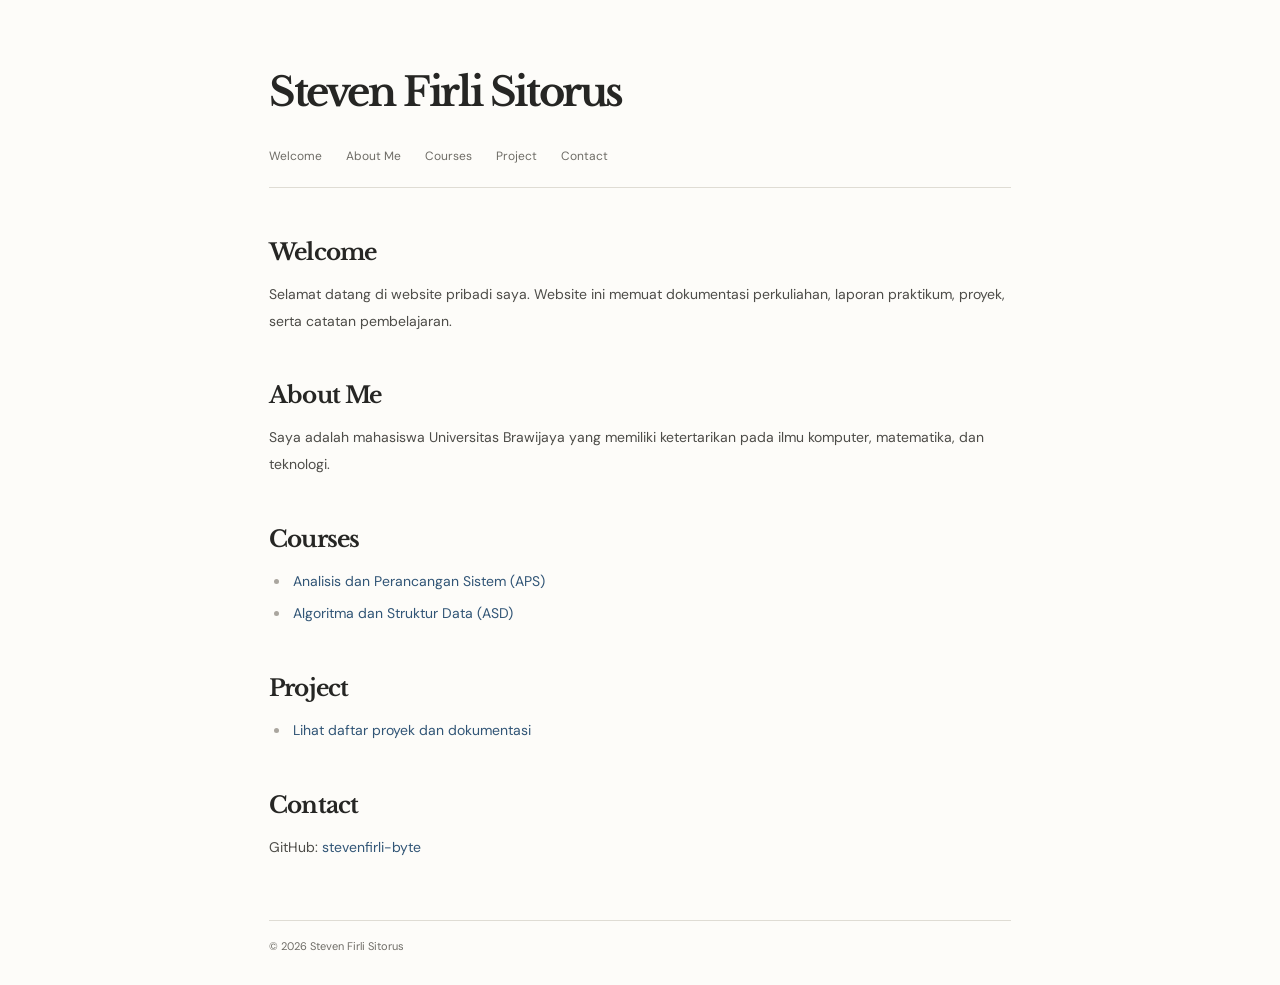
<file: steven-portfolio/index.html>
<!doctype html>
<html lang="id">
<head>
<meta charset="utf-8"><meta name="viewport" content="width=device-width,initial-scale=1">
<title>Steven Firli Sitorus</title><link rel="stylesheet" href="style.css">
</head>
<body>
<header><h1>Steven Firli Sitorus</h1>
<nav><a href="#welcome">Welcome</a><a href="#about">About Me</a><a href="#courses">Courses</a><a href="#projects">Project</a><a href="#contact">Contact</a></nav></header>
<main>
<section id="welcome"><h2>Welcome</h2><p>Selamat datang di website pribadi saya. Website ini memuat dokumentasi perkuliahan, laporan praktikum, proyek, serta catatan pembelajaran.</p></section>
<section id="about"><h2>About Me</h2><p>Saya adalah mahasiswa Universitas Brawijaya yang memiliki ketertarikan pada ilmu komputer, matematika, dan teknologi.</p></section>
<section id="courses"><h2>Courses</h2><ul><li><a href="courses/aps.html">Analisis dan Perancangan Sistem (APS)</a></li><li><a href="courses/asd.html">Algoritma dan Struktur Data (ASD)</a></li></ul></section>
<section id="projects"><h2>Project</h2><ul><li><a href="projects/index.html">Lihat daftar proyek dan dokumentasi</a></li></ul></section>
<section id="contact"><h2>Contact</h2><p>GitHub: <a href="https://github.com/stevenfirli-byte">stevenfirli-byte</a></p></section>
</main><footer>© 2026 Steven Firli Sitorus</footer>
</body></html>
</file>
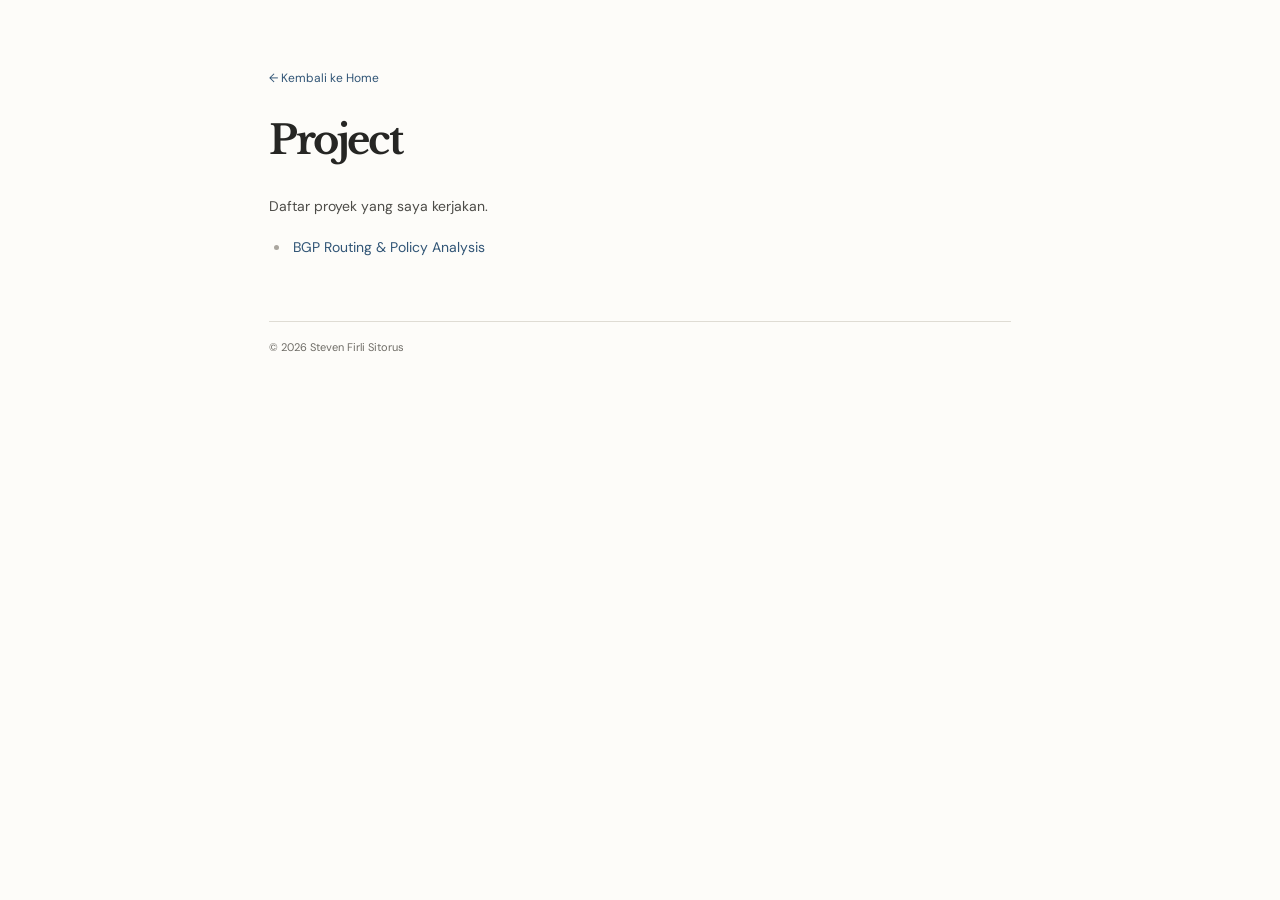
<file: steven-portfolio/projects/index.html>
<!doctype html><html lang="id"><head><meta charset="utf-8"><meta name="viewport" content="width=device-width,initial-scale=1"><title>Project — Steven Firli Sitorus</title><link rel="stylesheet" href="../style.css"></head><body>
<a class="back" href="../index.html#projects">← Kembali ke Home</a>
<h1>Project</h1><p>Daftar proyek yang saya kerjakan.</p>
<ul><li><a href="routing-bgp.html">BGP Routing & Policy Analysis</a></li></ul>
<footer>© 2026 Steven Firli Sitorus</footer></body></html>
</file>
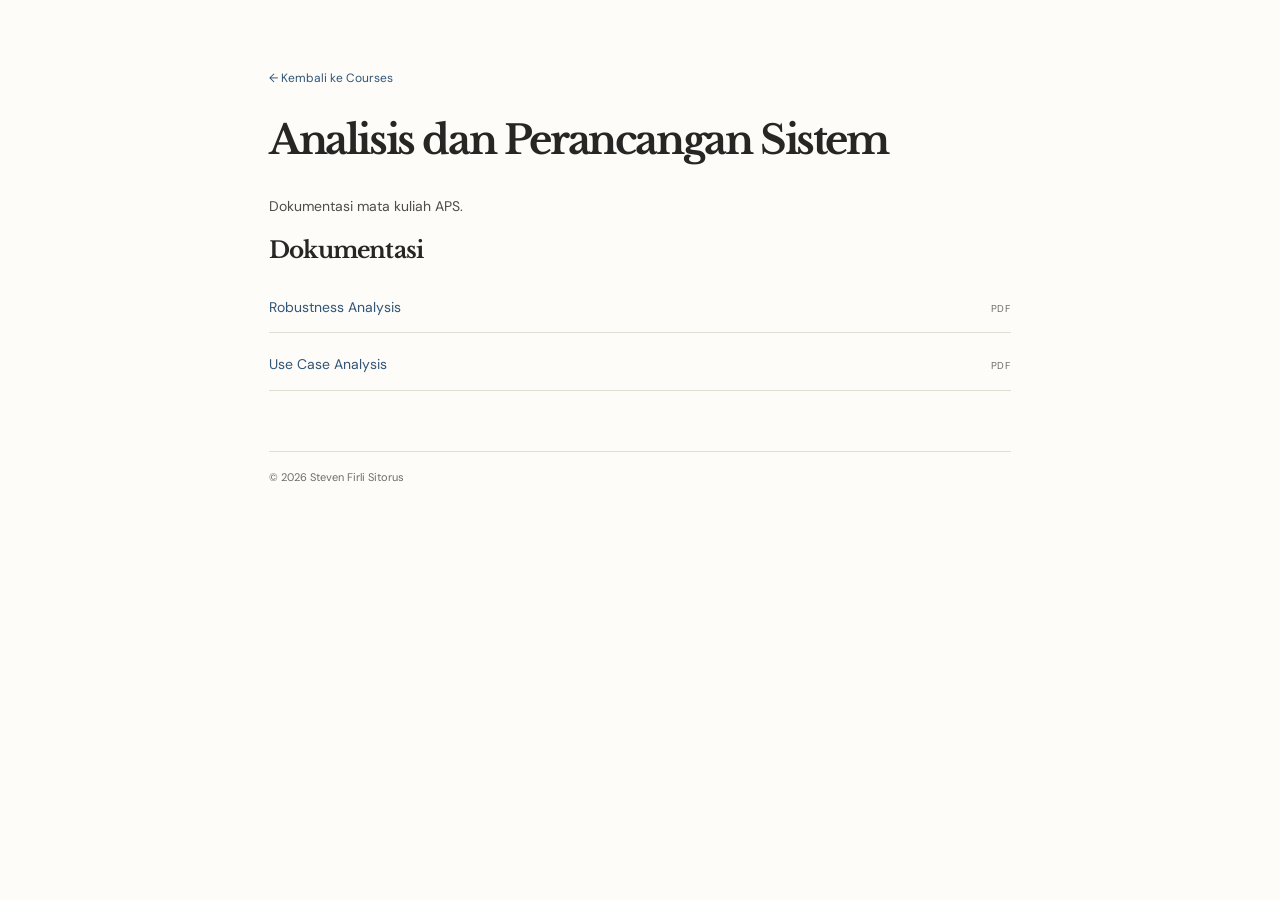
<file: steven-portfolio/courses/aps.html>
<!doctype html><html lang="id"><head><meta charset="utf-8"><meta name="viewport" content="width=device-width,initial-scale=1"><title>APS — Steven Firli Sitorus</title><link rel="stylesheet" href="../style.css"></head><body>
<a class="back" href="../index.html#courses">← Kembali ke Courses</a>
<h1>Analisis dan Perancangan Sistem</h1>
<p>Dokumentasi mata kuliah APS.</p>
<h2>Dokumentasi</h2><ul class="file-list">
<li><a href="../documents/aps/robustness-analysis.pdf" target="_blank" rel="noopener">Robustness Analysis</a><span class="tag">PDF</span></li>
<li><a href="../documents/aps/use-case.pdf" target="_blank" rel="noopener">Use Case Analysis</a><span class="tag">PDF</span></li>
</ul><footer>© 2026 Steven Firli Sitorus</footer></body></html>
</file>
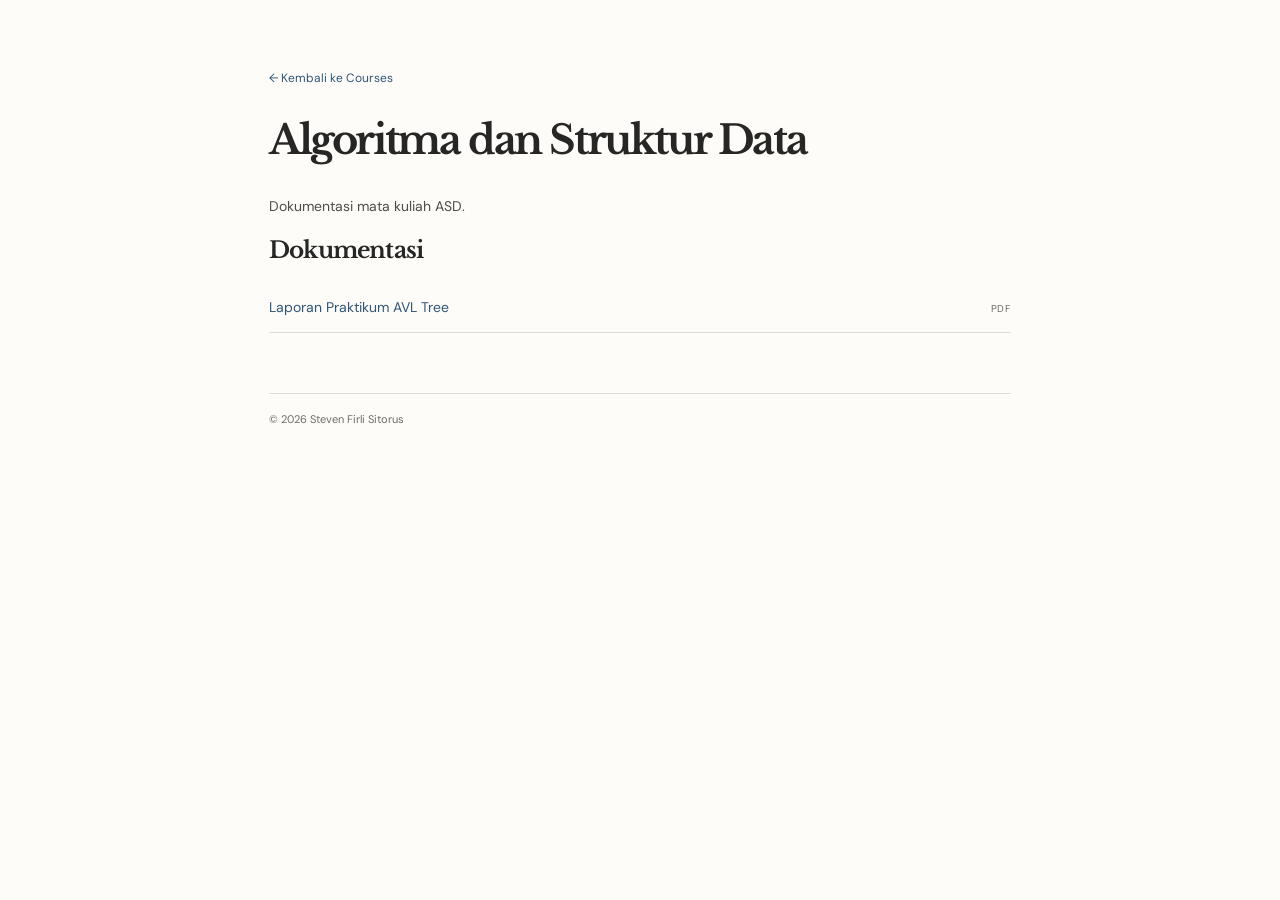
<file: steven-portfolio/courses/asd.html>
<!doctype html><html lang="id"><head><meta charset="utf-8"><meta name="viewport" content="width=device-width,initial-scale=1"><title>ASD — Steven Firli Sitorus</title><link rel="stylesheet" href="../style.css"></head><body>
<a class="back" href="../index.html#courses">← Kembali ke Courses</a>
<h1>Algoritma dan Struktur Data</h1>
<p>Dokumentasi mata kuliah ASD.</p>
<h2>Dokumentasi</h2><ul class="file-list">
<li><a href="../documents/asd/avl-tree.pdf" target="_blank" rel="noopener">Laporan Praktikum AVL Tree</a><span class="tag">PDF</span></li>
</ul><footer>© 2026 Steven Firli Sitorus</footer></body></html>
</file>
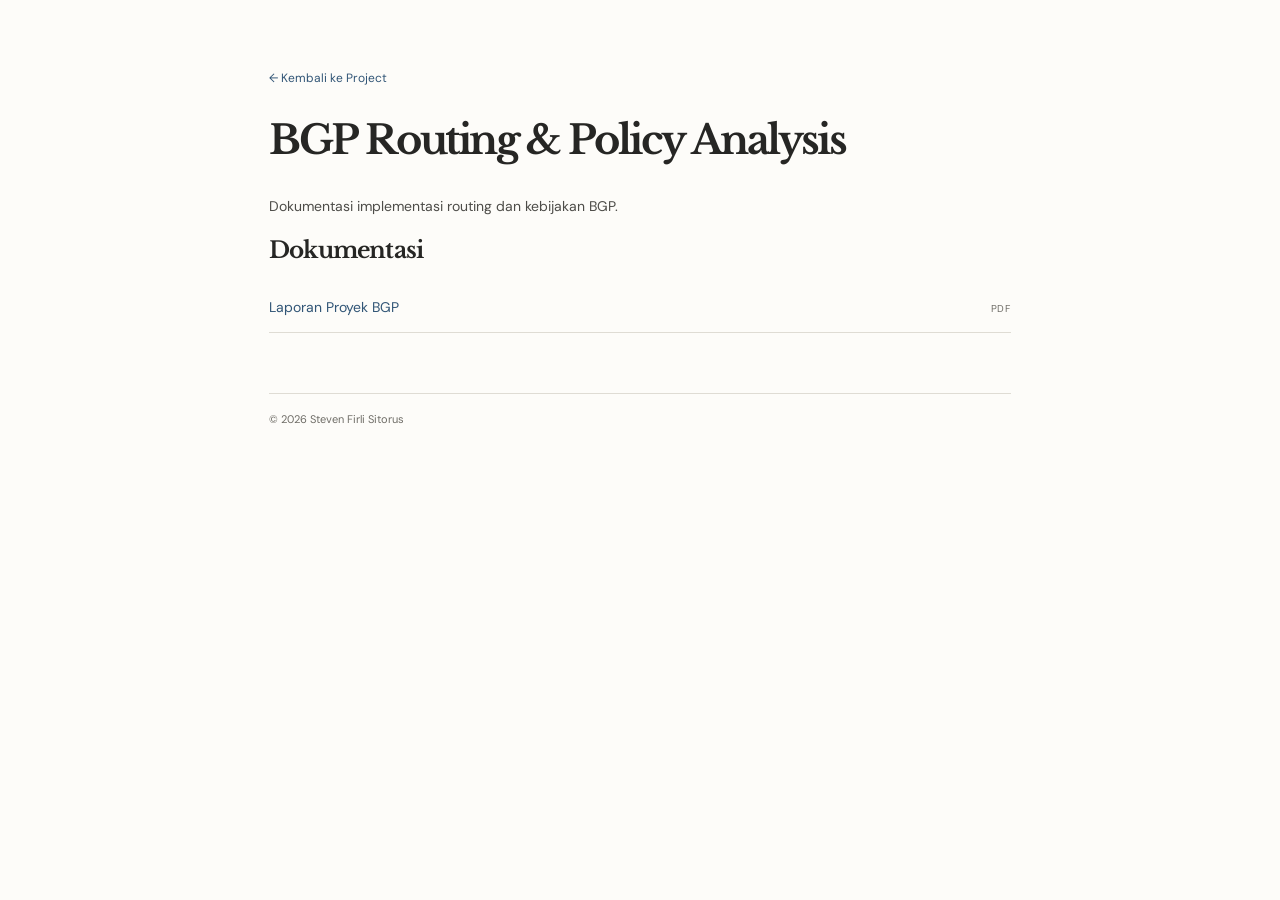
<file: steven-portfolio/projects/routing-bgp.html>
<!doctype html><html lang="id"><head><meta charset="utf-8"><meta name="viewport" content="width=device-width,initial-scale=1"><title>BGP Routing — Steven Firli Sitorus</title><link rel="stylesheet" href="../style.css"></head><body>
<a class="back" href="index.html">← Kembali ke Project</a>
<h1>BGP Routing & Policy Analysis</h1><p>Dokumentasi implementasi routing dan kebijakan BGP.</p>
<h2>Dokumentasi</h2><ul class="file-list"><li><a href="../documents/bgp-routing.pdf" target="_blank" rel="noopener">Laporan Proyek BGP</a><span class="tag">PDF</span></li></ul>
<footer>© 2026 Steven Firli Sitorus</footer></body></html>
</file>
<file: steven-portfolio/style.css>
@import url('https://fonts.googleapis.com/css2?family=DM+Sans:wght@400;500;600&family=Libre+Baskerville:wght@400;700&display=swap');
:root{--paper:#fdfcf9;--ink:#262624;--muted:#6e6c66;--link:#315576;--line:#dfdcd4}
*{box-sizing:border-box}html{scroll-behavior:smooth}body{max-width:790px;margin:0 auto;padding:64px 24px 28px;background:var(--paper);color:var(--ink);font:14px/1.9 'DM Sans',Arial,sans-serif}h1,h2,h3{font-family:'Libre Baskerville',Georgia,serif;line-height:1.4}h1{font-size:clamp(28px,5vw,40px);letter-spacing:-.06em;margin:0 0 25px}h2{font-size:23px;margin:0 0 13px;letter-spacing:-.035em}h3{font-size:16px;margin:25px 0 6px}p{margin:0 0 15px;color:#4d4c48}a{color:var(--link);text-decoration:none}a:hover{text-decoration:underline;text-underline-offset:4px}nav{display:flex;gap:24px;flex-wrap:wrap;border-bottom:1px solid var(--line);padding-bottom:19px;margin-bottom:48px;font-size:12px}nav a{color:var(--muted)}section{margin-bottom:45px;scroll-margin-top:20px}ul{margin:9px 0 0;padding-left:21px}li{padding-left:3px;margin:6px 0}li::marker{color:#aaa69f}.description{color:var(--muted);font-size:12px}.back{display:inline-block;margin-bottom:22px;font-size:12px}.file-list{list-style:none;padding:0;margin-top:15px}.file-list li{padding:12px 0;border-bottom:1px solid var(--line);display:flex;justify-content:space-between;align-items:baseline;gap:15px}.tag{font-size:10px;letter-spacing:.08em;color:var(--muted);flex-shrink:0}footer{border-top:1px solid var(--line);padding-top:15px;margin-top:60px;color:var(--muted);font-size:11px}@media(max-width:600px){body{padding-top:35px}nav{gap:14px;margin-bottom:35px}.file-list li{align-items:flex-start}}
</file>
